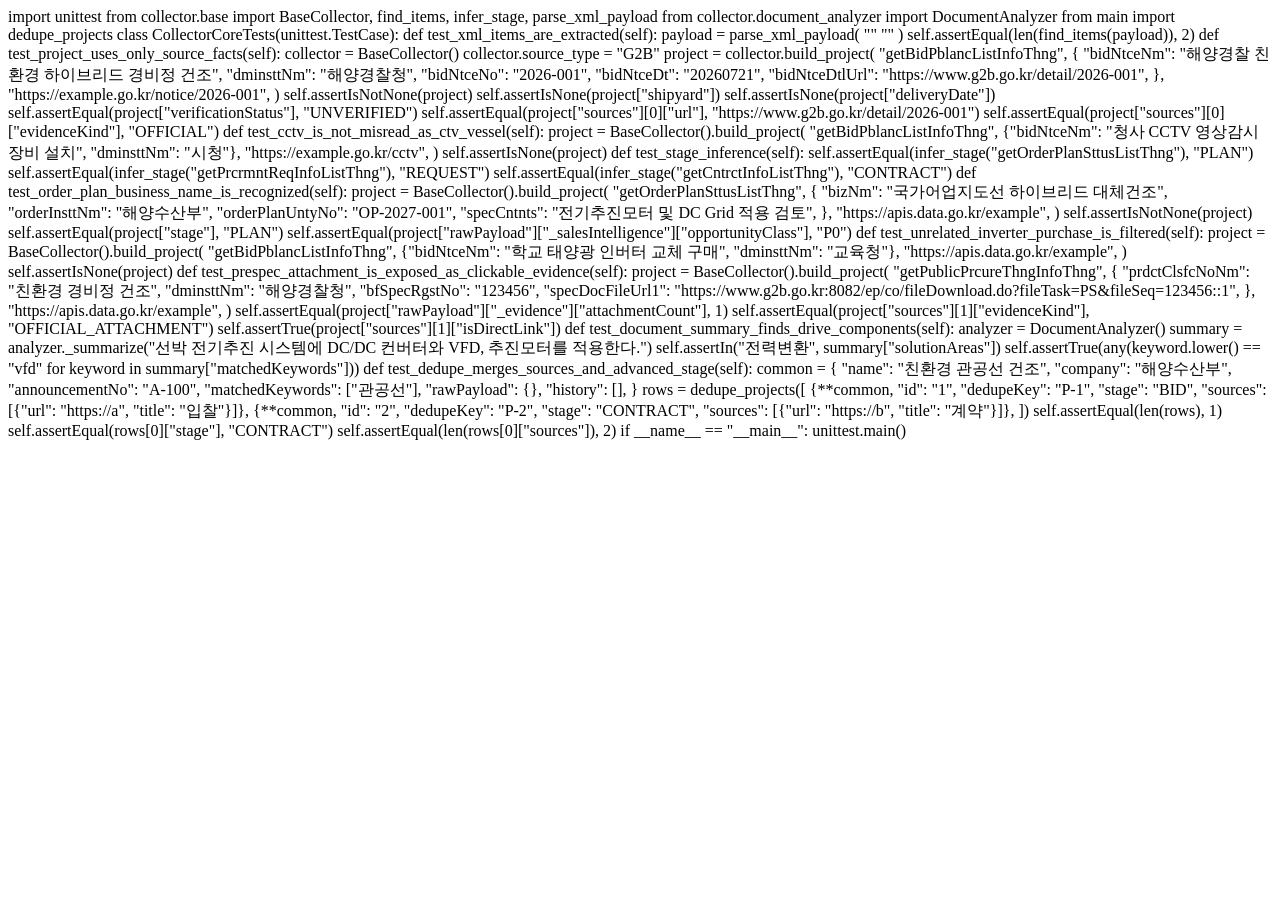
<file: index.html>
import unittest

from collector.base import BaseCollector, find_items, infer_stage, parse_xml_payload
from collector.document_analyzer import DocumentAnalyzer
from main import dedupe_projects


class CollectorCoreTests(unittest.TestCase):
    def test_xml_items_are_extracted(self):
        payload = parse_xml_payload(
            "<response><body><items><item><title>경비정 건조</title></item>"
            "<item><title>병원선 개조</title></item></items></body></response>"
        )
        self.assertEqual(len(find_items(payload)), 2)

    def test_project_uses_only_source_facts(self):
        collector = BaseCollector()
        collector.source_type = "G2B"
        project = collector.build_project(
            "getBidPblancListInfoThng",
            {
                "bidNtceNm": "해양경찰 친환경 하이브리드 경비정 건조",
                "dminsttNm": "해양경찰청",
                "bidNtceNo": "2026-001",
                "bidNtceDt": "20260721",
                "bidNtceDtlUrl": "https://www.g2b.go.kr/detail/2026-001",
            },
            "https://example.go.kr/notice/2026-001",
        )
        self.assertIsNotNone(project)
        self.assertIsNone(project["shipyard"])
        self.assertIsNone(project["deliveryDate"])
        self.assertEqual(project["verificationStatus"], "UNVERIFIED")
        self.assertEqual(project["sources"][0]["url"], "https://www.g2b.go.kr/detail/2026-001")
        self.assertEqual(project["sources"][0]["evidenceKind"], "OFFICIAL")

    def test_cctv_is_not_misread_as_ctv_vessel(self):
        project = BaseCollector().build_project(
            "getBidPblancListInfoThng",
            {"bidNtceNm": "청사 CCTV 영상감시 장비 설치", "dminsttNm": "시청"},
            "https://example.go.kr/cctv",
        )
        self.assertIsNone(project)

    def test_stage_inference(self):
        self.assertEqual(infer_stage("getOrderPlanSttusListThng"), "PLAN")
        self.assertEqual(infer_stage("getPrcrmntReqInfoListThng"), "REQUEST")
        self.assertEqual(infer_stage("getCntrctInfoListThng"), "CONTRACT")

    def test_order_plan_business_name_is_recognized(self):
        project = BaseCollector().build_project(
            "getOrderPlanSttusListThng",
            {
                "bizNm": "국가어업지도선 하이브리드 대체건조",
                "orderInsttNm": "해양수산부",
                "orderPlanUntyNo": "OP-2027-001",
                "specCntnts": "전기추진모터 및 DC Grid 적용 검토",
            },
            "https://apis.data.go.kr/example",
        )
        self.assertIsNotNone(project)
        self.assertEqual(project["stage"], "PLAN")
        self.assertEqual(project["rawPayload"]["_salesIntelligence"]["opportunityClass"], "P0")

    def test_unrelated_inverter_purchase_is_filtered(self):
        project = BaseCollector().build_project(
            "getBidPblancListInfoThng",
            {"bidNtceNm": "학교 태양광 인버터 교체 구매", "dminsttNm": "교육청"},
            "https://apis.data.go.kr/example",
        )
        self.assertIsNone(project)

    def test_prespec_attachment_is_exposed_as_clickable_evidence(self):
        project = BaseCollector().build_project(
            "getPublicPrcureThngInfoThng",
            {
                "prdctClsfcNoNm": "친환경 경비정 건조",
                "dminsttNm": "해양경찰청",
                "bfSpecRgstNo": "123456",
                "specDocFileUrl1": "https://www.g2b.go.kr:8082/ep/co/fileDownload.do?fileTask=PS&fileSeq=123456::1",
            },
            "https://apis.data.go.kr/example",
        )
        self.assertEqual(project["rawPayload"]["_evidence"]["attachmentCount"], 1)
        self.assertEqual(project["sources"][1]["evidenceKind"], "OFFICIAL_ATTACHMENT")
        self.assertTrue(project["sources"][1]["isDirectLink"])

    def test_document_summary_finds_drive_components(self):
        analyzer = DocumentAnalyzer()
        summary = analyzer._summarize("선박 전기추진 시스템에 DC/DC 컨버터와 VFD, 추진모터를 적용한다.")
        self.assertIn("전력변환", summary["solutionAreas"])
        self.assertTrue(any(keyword.lower() == "vfd" for keyword in summary["matchedKeywords"]))

    def test_dedupe_merges_sources_and_advanced_stage(self):
        common = {
            "name": "친환경 관공선 건조",
            "company": "해양수산부",
            "announcementNo": "A-100",
            "matchedKeywords": ["관공선"],
            "rawPayload": {},
            "history": [],
        }
        rows = dedupe_projects([
            {**common, "id": "1", "dedupeKey": "P-1", "stage": "BID", "sources": [{"url": "https://a", "title": "입찰"}]},
            {**common, "id": "2", "dedupeKey": "P-2", "stage": "CONTRACT", "sources": [{"url": "https://b", "title": "계약"}]},
        ])
        self.assertEqual(len(rows), 1)
        self.assertEqual(rows[0]["stage"], "CONTRACT")
        self.assertEqual(len(rows[0]["sources"]), 2)


if __name__ == "__main__":
    unittest.main()
</file>
